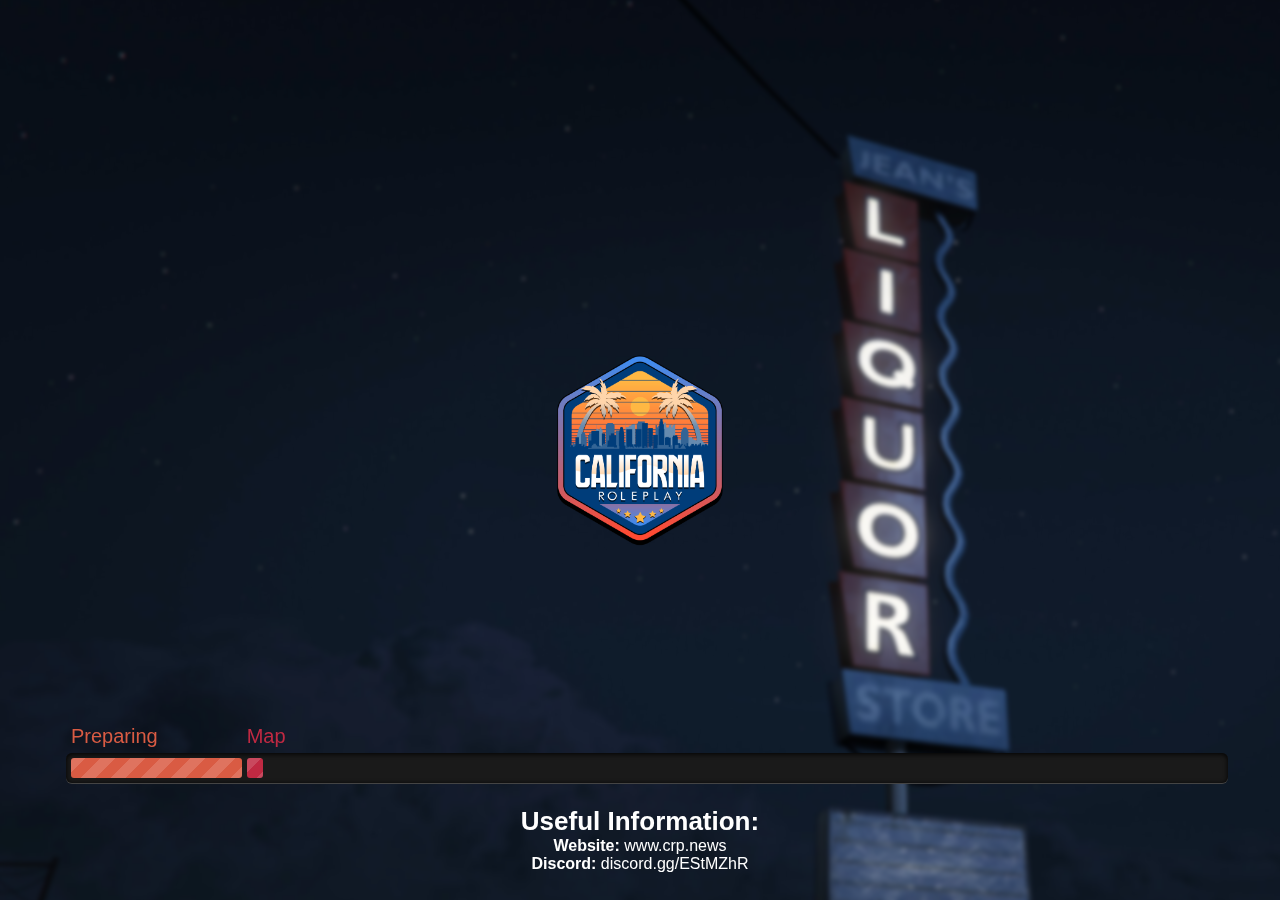
<file: loadingscreen/index.html>
<html>

<head>
    <link href="style.css" rel="stylesheet" type="text/css" />
</head>

<body onLoad="changeBackground()">
    <div id="background">
    </div>
    <div id="logo">
        <!--<div id="log" class="log" style="display: none;">Error initializing log</div>-->
        <div id="debug" class="log log-top-right"></div>
        <div class="loading-container">
            <div class="loading-labels">
                <div id="INIT_BEFORE_MAP_LOADED-label" class="color-first">Preparing</div>
                <div id="MAP-label" class="color-second">Map</div>
                <div id="INIT_AFTER_MAP_LOADED-label" class="color-third">Scripts</div>
                <div id="INIT_SESSION-label" class="color-fourth">Initializing Session</div>
            </div>
            <div class="loading-bar-container">
                <div id="INIT_BEFORE_MAP_LOADED-bar" class="loading-bar bgcolor-first"></div>
                <div id="MAP-bar" class="loading-bar bgcolor-second"></div>
                <div id="INIT_AFTER_MAP_LOADED-bar" class="loading-bar bgcolor-third"></div>
                <div id="INIT_SESSION-bar" class="loading-bar bgcolor-fourth"></div>
            </div>
            <div class="rules">
                <br>
                <span class="rules-header">Useful Information:</span><br>
                <b>Website:</b> www.crp.news<br>
                <b>Discord:</b> discord.gg/EStMZhR
            </div>
        </div>
    </div>

    <script type="text/javascript">
        if (!String.format) {
            String.format = function(format) {
                var args = Array.prototype.slice.call(arguments, 1);
                return format.replace(/{(\d+)}/g, function(match, number) {
                    return typeof args[number] != 'undefined' ?
                        args[number] :
                        match;
                });
            };
        }

        function changeBackground() {
            var val = Math.floor(Math.random() * 10) + 1
            document.getElementById("background").style.backgroundImage = "url('imgs/" + val + ".png')";
        }

        function add(a, b) {
            return a + b;
        }

        const loadingStages = ["Pre-map", "Map", "Post-map", "Session"];
        const technicalNames = ["INIT_BEFORE_MAP_LOADED", "MAP", "INIT_AFTER_MAP_LOADED", "INIT_SESSION"];
        var currentLoadingStage = 0;
        var loadingWeights = [0.15, 0.25, 0.45, 0.15];
        // These are hardcoded but can be changed easily
        // If # changes it's not the biggest deal; most important is which of the bars you are on (and that is unaffected by these numbers)
        // Make #debug window visible and you can quickly see #s of each
        // Just make sure you do it after restarting your FiveM client as client caches a lot in memory after first join
        var loadingTotals = [70, 70, 70, 220];
        var registeredTotals = [0, 0, 0, 0];
        var stageVisible = [false, false, false, false];

        var currentProgress = [0.0, 0.0, 0.0, 0.0];
        var currentProgressSum = 0.0;
        var currentLoadingCount = 0;

        var minScale = 1.03
        var maxScale = 2.00
        var diffScale = maxScale - minScale
        var backgroundPositionEnd = [200, 150];

        function doProgress(stage) {
            var idx = technicalNames.indexOf(stage);
            if (idx >= 0) {
                registeredTotals[idx]++;
                if (idx > currentLoadingStage) {
                    while (currentLoadingStage < idx) {
                        currentProgress[currentLoadingStage] = 1.0;
                        currentLoadingStage++;
                    }
                    currentLoadingCount = 1;
                } else
                    currentLoadingCount++;
                currentProgress[currentLoadingStage] = Math.min(currentLoadingCount / loadingTotals[idx], 1.0);
                updateProgress();
            }
        }

        const totalWidth = 99.1;
        var progressPositions = [];
        var progressMaxLengths = [];
        progressPositions[0] = 0.0;

        var i = 0;
        while (i < currentProgress.length) {
            progressMaxLengths[i] = loadingWeights[i] * totalWidth;
            progressPositions[i + 1] = progressPositions[i] + progressMaxLengths[i];
            i++;
        }

        function updateBackground() {
            var i = 0;
            currentProgressWeightedSum = 0;
            while (i < currentProgress.length) {
                currentProgressWeightedSum += currentProgress[i] * loadingWeights[i];
                i++;
            }
            document.querySelector('#background').style.transform = String.format('scale({0})', minScale + diffScale * currentProgressWeightedSum);
            document.querySelector('#background').style.backgroundPosition = String.format('{0}px {1}px', backgroundPositionEnd[0] * currentProgressWeightedSum, backgroundPositionEnd[1] * currentProgressWeightedSum);
        }


        function updateProgress() {
            document.querySelector('#debug').innerHTML = '';
            var i = 0;
            while (i <= currentLoadingStage) {
                if ((currentProgress[i] > 0 || !currentProgress[i - 1]) && !stageVisible[i]) {
                    document.querySelector("#" + technicalNames[i] + "-label").style.display = 'inline-block';

                    document.querySelector("#" + technicalNames[i] + "-bar").style.display = 'inline-block';
                    stageVisible[i] = true;
                }
                document.querySelector("#" + technicalNames[i] + "-bar").style.width = currentProgress[i] * progressMaxLengths[i] + '%';
                document.querySelector("#" + technicalNames[i] + "-label").style.width = progressMaxLengths[i] + '%';
                document.querySelector('#debug').innerHTML += String.format('{0}: {1}<br />', technicalNames[i], currentProgress[i]);
                i++;
            }
            updateBackground();
        }

        updateProgress();

        // doProgress("INIT_BEFORE_MAP_LOADED");
        // console.log(currentProgress);

        // doProgress("INIT_AFTER_MAP_LOADED");
        // console.log(currentProgress);

        // doProgress("INIT_SESSION");
        // console.log(currentProgress);


        var count = 0;
        var thisCount = 0;

        const gstate = {
            elems: [],
            log: []
        };

        const emoji = {
            INIT_BEFORE_MAP_LOADED: ['🍉'],
            INIT_AFTER_MAP_LOADED: ['🍋', '🍊'],
            INIT_SESSION: ['🍐', '🍅', '🍆'],
        };

        function printLog(type, str) {
            gstate.log.push({
                type: type,
                str: str
            });
        };

        Array.prototype.last = function() {
            return this[this.length - 1];
        };

        const handlers = {
            startInitFunction(data) {
                gstate.elems.push({
                    name: data.type,
                    orders: []
                });

                printLog(1, String.format('Running {0} init functions', data.type));
                if (data.type) doProgress(data.type);
            },
            startInitFunctionOrder(data) {
                count = data.count;
                printLog(1, String.format('[{0}] Running functions of order {1} ({2} total)', data.type, data.order, data.count));
                if (data.type) doProgress(data.type);
            },

            initFunctionInvoking(data) {
                printLog(3, String.format('Invoking {0} {1} init ({2} of {3})', data.name, data.type, data.idx, count));
                if (data.type) doProgress(data.type);
            },

            initFunctionInvoked(data) {
                if (data.type) doProgress(data.type);
            },

            endInitFunction(data) {
                printLog(1, String.format('Done running {0} init functions', data.type));
                if (data.type) doProgress(data.type);
            },

            startDataFileEntries(data) {
                count = data.count;

                printLog(1, 'Loading map');
                if (data.type) doProgress(data.type);
            },

            onDataFileEntry(data) {
                printLog(3, String.format('Loading {0}', data.name));
                doProgress(data.type);
                if (data.type) doProgress(data.type);
            },

            endDataFileEntries() {
                printLog(1, 'Done loading map');
            },

            performMapLoadFunction(data) {
                doProgress('MAP');
            },

            onLogLine(data) {
                printLog(3, data.message);
            }
        };

        //setInterval(function(){document.querySelector('#log').innerHTML = gstate.log.slice(-10).map(function(e){return String.format("[{0}] {1}", e.type, e.str)}).join('<br />');}, 100);

        window.addEventListener('message', function(e) {
            (handlers[e.data.eventName] || function() {})(e.data);
        });



        if (!window.invokeNative) {

            var newType = function newType(name) {
                return function() {
                    return handlers.startInitFunction({
                        type: name
                    });
                };
            };
            var newOrder = function newOrder(name, idx, count) {
                return function() {
                    return handlers.startInitFunctionOrder({
                        type: name,
                        order: idx,
                        count: count
                    });
                };
            };
            var newInvoke = function newInvoke(name, func, i) {
                return function() {
                    handlers.initFunctionInvoking({
                        type: name,
                        name: func,
                        idx: i
                    });
                    handlers.initFunctionInvoked({
                        type: name
                    });
                };
            };
            var startEntries = function startEntries(count) {
                return function() {
                    return handlers.startDataFileEntries({
                        count: count
                    });
                };
            };
            var addEntry = function addEntry() {
                return function() {
                    return handlers.onDataFileEntry({
                        name: 'meow',
                        isNew: true
                    });
                };
            };
            var stopEntries = function stopEntries() {
                return function() {
                    return handlers.endDataFileEntries({});
                };
            };

            var newTypeWithOrder = function newTypeWithOrder(name, count) {
                return function() {
                    newType(name)();
                    newOrder(name, 1, count)();
                };
            };

            const demoFuncs = [
                newTypeWithOrder('MAP', 5),
                newInvoke('MAP', 'meow1', 1),
                newInvoke('MAP', 'meow2', 2),
                newInvoke('MAP', 'meow3', 3),
                newInvoke('MAP', 'meow4', 4),
                newInvoke('MAP', 'meow5', 5),
                newOrder('MAP', 2, 2),
                newInvoke('MAP', 'meow1', 1),
                newInvoke('MAP', 'meow2', 2),
                startEntries(6),
                addEntry(),
                addEntry(),
                addEntry(),
                addEntry(),
                addEntry(),
                addEntry(),
                stopEntries(),
                newTypeWithOrder('INIT_SESSION', 4),
                newInvoke('INIT_SESSION', 'meow1', 1),
                newInvoke('INIT_SESSION', 'meow2', 2),
                newInvoke('INIT_SESSION', 'meow3', 3),
                newInvoke('INIT_SESSION', 'meow4', 4),
            ];

            setInterval(function() {
                demoFuncs.length && demoFuncs.shift()();
            }, 350);
        }
    </script>
</body>

</html>
</file>
<file: loadingscreen/style.css>
body
{
    margin: 0px;
    padding: 0px;
    
	background-size: 20%;
	background-position: center;
	background-repeat: no-repeat;
	background-attachment: fixed;

	font-family: "Segoe UI", sans-serif;

}

/*@font-face {
    font-family: 'CustomFont';
    src: url('customfont.ttf') format('truetype');
    font-weight: normal;
    font-style: normal;
}*/


#background
{
    width: 100%;
    height: 100%;
	background-color: #2b1d2c;
    background-size: cover;
    filter: blur(2px);
    position: fixed;
    left: 0;
    right: 0;
    z-index: 1;
    transform: scale(1.03);
    transition: all 20s linear;
    background-position: 0px 0px;

    display: block;
}

#logo
{
    width: 100%;
    height: 100%;
    background-image: url(imgs/logo.png);
    background-size: 15%;
    background-position: center;
    background-repeat: no-repeat;
    position: fixed;
    left: 0;
    right: 0;
    z-index: 9999;
}

.rules {
    text-align: center;
}

.rules-header {
    font-size: 26px;
    font-weight: bold;
}

.log
{
    color: rgba(255, 255, 255, 0.46);
    position: absolute;
    left: 20px;
    top: 20px;
}

.log-top-right
{
    top: 20px;
    right: 20px;
    text-align: right;
    display: none;
}

.loading-container
{
    position: absolute;
    left: 5%;
    right: 5%;
    bottom: 3%;

    z-index: 5;

    color: #fff;

    font-family: Arial;
}

.loading-labels
{
    width: 100%;
    height: 20px;

    margin-left: 2px;
    margin-right: 3px;

    margin-top: 5px;
    margin-bottom: 12px;

    padding: 5px;
    text-align: center;
    position: relative;
    display: inline;
    white-space: nowrap;
}

.loading-labels div
{
    display: none;
    text-align: left;
    font-size: 20px;
    position: relative;
    
    /*text-shadow:
    -1px -1px 1px #000,
    1px -1px 1px #000,
    -1px 1px 1px #000,
    1px 1px 1px #000;  */
}

.loading-bar-container
{
    width: 100%;
    background-color: rgba(140, 140, 140, .9);
    height: 20px;

    margin-left: 2px;
    margin-right: 3px;

    margin-top: 5px;
    margin-bottom: 5px;

    box-shadow: 0 1px 5px #000 inset, 0 1px 0 #444;
    background-color: #1a1a1a;

    border-radius: 6px;
    padding: 5px;
    text-align: left;
    overflow: hidden;
    position: relative;
    display: block;
    white-space: nowrap;
}

.loading-bar
{
    width: 0%;
    height: 20px;
    border-radius: 3px;

    background-size: 30px 30px;      
    background-image: linear-gradient(135deg, rgba(255, 255, 255, .15) 25%, transparent 25%, transparent 50%, rgba(255, 255, 255, .15) 50%, rgba(255, 255, 255, .15) 75%, transparent 75%, transparent);
    -webkit-animation: animate-stripes 3s linear infinite;

    display: none;

    transition: width 0.3s;
    transition-timing-function: ease-out;
}

.bgcolor-first 
{
    background-color: #D95B43;
}

.bgcolor-second 
{
    background-color: #C02942;
}

.bgcolor-third 
{
    background-color: #542437;
}

.bgcolor-fourth 
{
    background-color: #53777A;
}


.color-first 
{
    color: #D95B43;
}

.color-second 
{
    color: #C02942;
}

.color-third 
{
    color: #bd517c;
}

.color-fourth 
{
    color: #53777A;
}


@keyframes animate-stripes {
    0% {background-position: 0 0;} 100% {background-position: 60px 0;}
}
</file>
